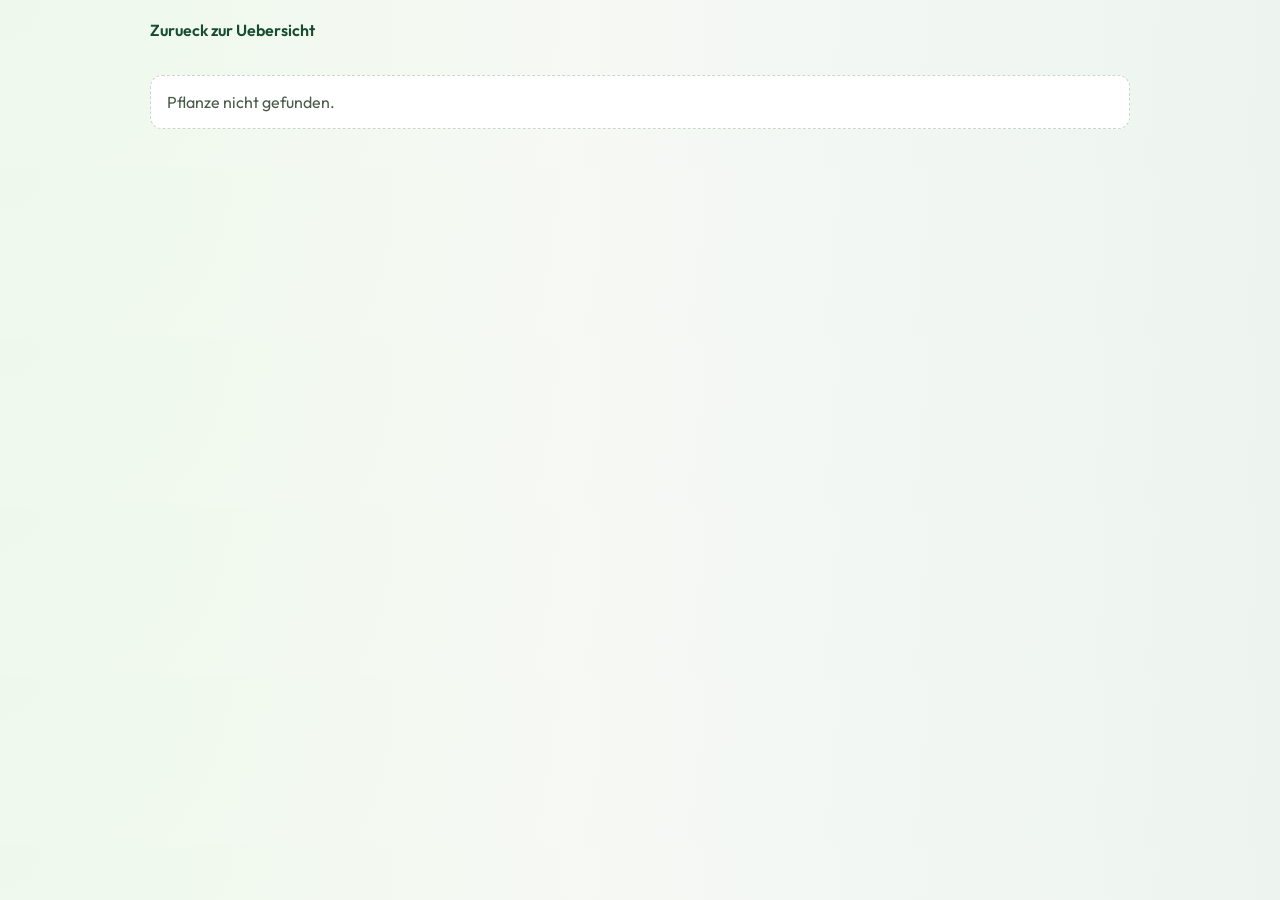
<file: plant.html>
<!doctype html>
<html lang="de">
<head>
  <meta charset="UTF-8" />
  <meta name="viewport" content="width=device-width, initial-scale=1.0" />
  <title>Pflanzenprofil | Plant Atlas</title>
  <link rel="preconnect" href="https://fonts.googleapis.com">
  <link rel="preconnect" href="https://fonts.gstatic.com" crossorigin>
  <link href="https://fonts.googleapis.com/css2?family=Outfit:wght@300;400;500;600;700&display=swap" rel="stylesheet">
  <link rel="stylesheet" href="styles.css" />
</head>
<body>
  <main class="detail-page" id="detailPage"></main>
  <script src="plants.js"></script>
</body>
</html>
</file>
<file: styles.css>
:root {
  --bg: #f6f9f4;
  --text: #1f2a1f;
  --muted: #4a5b4a;
  --surface: #ffffff;
  --brand: #1f8a4d;
  --brand-soft: #d8f0df;
  --border: #e4ebdf;
  --shadow: 0 12px 32px rgba(17, 33, 17, 0.12);
}

* {
  box-sizing: border-box;
}

body {
  margin: 0;
  font-family: "Outfit", sans-serif;
  background: radial-gradient(circle at top left, #eef9ec 0%, var(--bg) 45%, #edf4f0 100%);
  color: var(--text);
}

.hero {
  position: relative;
  min-height: 52vh;
  display: flex;
  align-items: flex-end;
  overflow: hidden;
}

.hero__image {
  position: absolute;
  inset: 0;
  width: 100%;
  height: 100%;
  object-fit: cover;
}

.hero__overlay {
  position: absolute;
  inset: 0;
  background: linear-gradient(110deg, rgba(8, 30, 12, 0.76) 20%, rgba(23, 80, 46, 0.38) 55%, rgba(6, 20, 10, 0.7) 100%);
}

.hero__content {
  position: relative;
  max-width: 860px;
  padding: 2.2rem clamp(1rem, 2.5vw, 2.5rem) 2.8rem;
  color: #f4fff5;
  animation: reveal 700ms ease-out;
}

.hero__eyebrow {
  letter-spacing: 0.08em;
  text-transform: uppercase;
  font-size: 0.74rem;
  opacity: 0.9;
}

.hero h1 {
  margin: 0.35rem 0 0.8rem;
  font-size: clamp(2rem, 4vw, 3.7rem);
}

.hero p {
  margin: 0;
  max-width: 52ch;
  line-height: 1.55;
}

.container {
  width: min(1120px, 92%);
  margin: -2rem auto 3rem;
}

.controls {
  display: grid;
  grid-template-columns: 1fr 220px;
  gap: 0.85rem;
  background: rgba(255, 255, 255, 0.94);
  border: 1px solid var(--border);
  border-radius: 18px;
  padding: 0.95rem;
  box-shadow: var(--shadow);
  backdrop-filter: blur(5px);
}

.controls--wide {
  grid-template-columns: 1fr repeat(3, 190px);
}

.search,
.filter {
  display: grid;
  gap: 0.45rem;
}

label span {
  font-weight: 600;
  color: var(--muted);
  font-size: 0.9rem;
}

input,
select {
  border: 1px solid var(--border);
  border-radius: 10px;
  padding: 0.75rem 0.85rem;
  font: inherit;
  color: var(--text);
  background: #fff;
}

.grid {
  margin-top: 1rem;
  display: grid;
  grid-template-columns: repeat(auto-fit, minmax(250px, 1fr));
  gap: 1rem;
}

.result-count {
  margin: 1rem 0 0;
  color: var(--muted);
  font-weight: 600;
}

.calendar-section {
  margin-top: 1.6rem;
}

.section-title {
  margin: 0;
  font-size: 1.4rem;
}

.section-subtitle {
  margin: 0.3rem 0 0.9rem;
  color: var(--muted);
}

.calendar-grid {
  display: grid;
  grid-template-columns: repeat(auto-fit, minmax(180px, 1fr));
  gap: 0.8rem;
}

.month-card {
  background: #fff;
  border: 1px solid var(--border);
  border-radius: 12px;
  padding: 0.75rem;
  box-shadow: 0 6px 17px rgba(11, 24, 14, 0.06);
}

.month-card h3 {
  margin: 0;
  font-size: 1rem;
}

.month-card p {
  margin: 0.45rem 0 0.3rem;
  font-size: 0.8rem;
  font-weight: 600;
  color: #1c5536;
}

.month-card ul {
  margin: 0;
  padding-left: 1rem;
  color: var(--muted);
  font-size: 0.85rem;
  line-height: 1.45;
}

.card {
  background: var(--surface);
  border: 1px solid var(--border);
  border-radius: 16px;
  overflow: hidden;
  box-shadow: 0 7px 22px rgba(22, 40, 26, 0.08);
  display: grid;
  grid-template-rows: 180px auto;
  text-decoration: none;
  color: inherit;
  transition: transform 180ms ease, box-shadow 180ms ease;
}

.card:hover {
  transform: translateY(-3px);
  box-shadow: 0 14px 25px rgba(15, 36, 20, 0.16);
}

.card img {
  width: 100%;
  height: 100%;
  object-fit: cover;
}

.card__content {
  padding: 0.9rem;
  display: grid;
  gap: 0.5rem;
}

.card h3 {
  margin: 0;
  font-size: 1.12rem;
}

.meta {
  display: flex;
  flex-wrap: wrap;
  gap: 0.4rem;
}

.tag {
  background: var(--brand-soft);
  color: #115131;
  border-radius: 999px;
  font-size: 0.76rem;
  padding: 0.2rem 0.55rem;
  font-weight: 600;
}

.card p {
  margin: 0;
  color: var(--muted);
  line-height: 1.45;
  font-size: 0.92rem;
}

.detail-page {
  width: min(980px, 92%);
  margin: 1.25rem auto 2.5rem;
  display: grid;
  gap: 1.2rem;
}

.back-link {
  color: #164d2f;
  text-decoration: none;
  font-weight: 600;
}

.detail-hero {
  background: #fff;
  border: 1px solid var(--border);
  border-radius: 18px;
  overflow: hidden;
  box-shadow: var(--shadow);
}

.detail-hero img {
  width: 100%;
  max-height: 340px;
  object-fit: cover;
  display: block;
}

.detail-intro {
  padding: 1rem 1.1rem 1.2rem;
}

.detail-intro h1 {
  margin: 0;
}

.detail-intro p {
  margin: 0.65rem 0 0;
  color: var(--muted);
  line-height: 1.6;
}

.info-grid {
  display: grid;
  grid-template-columns: repeat(auto-fit, minmax(220px, 1fr));
  gap: 0.9rem;
}

.info-card {
  border: 1px solid var(--border);
  background: #fff;
  border-radius: 14px;
  padding: 0.9rem;
  box-shadow: 0 6px 17px rgba(11, 24, 14, 0.06);
}

.info-card h2 {
  font-size: 0.95rem;
  margin: 0 0 0.35rem;
  color: #194a30;
}

.info-card p,
.info-card ul {
  margin: 0;
  color: var(--muted);
  line-height: 1.5;
  padding-left: 1rem;
}

.empty {
  margin-top: 1rem;
  background: #fff;
  border: 1px dashed #c8d8c9;
  border-radius: 12px;
  padding: 1rem;
  color: var(--muted);
}

@keyframes reveal {
  from {
    opacity: 0;
    transform: translateY(16px);
  }
  to {
    opacity: 1;
    transform: translateY(0);
  }
}

@media (max-width: 980px) {
  .controls--wide {
    grid-template-columns: 1fr 1fr;
  }
}

@media (max-width: 760px) {
  .controls,
  .controls--wide {
    grid-template-columns: 1fr;
  }
}
</file>
